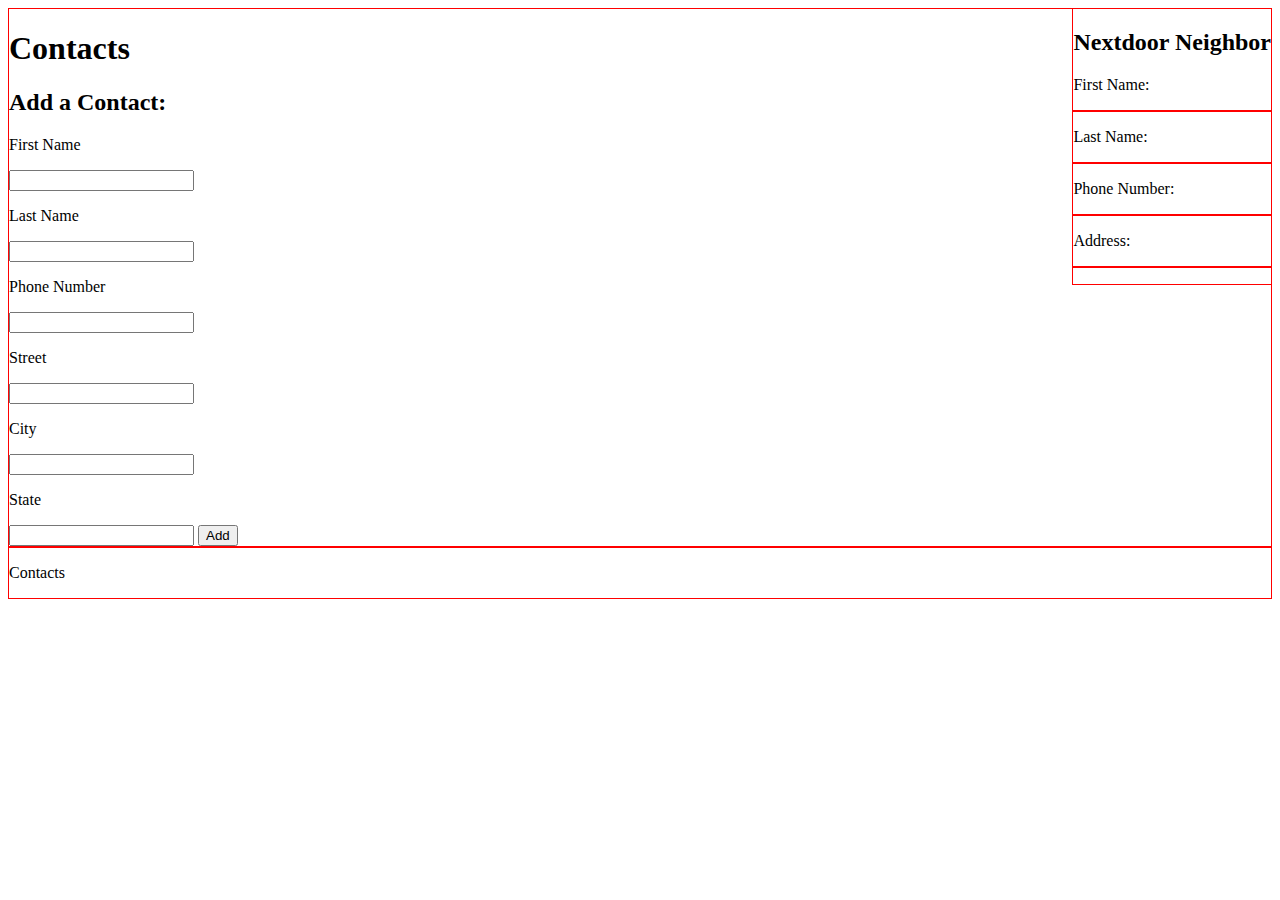
<file: index.html>
<!doctype html>
<html lang="en">

<head>
	<meta charset="UTF-8">
	<title>Address Book</title>
	<link rel="stylesheet" href="css/main.css" type="text/css" />

</head>

<body>

	<div class="contactView">
		<!--appending contact info here-->
		<h2>Nextdoor Neighbor</h2>
		<p>First Name: <div class="displayedFirstName"></div> </p>
		<p>Last Name: <div class="displayedLastName"></div> </p>
		<p>Phone Number: <div class="displayedNumber"></div> </p>
		<p>Address: <div class="displayedAddress"></div> </p>
	</div>

	<div class="mainform">
		<h1>Contacts</h1>
		<h2>Add a Contact:</h2>
		<p>First Name</p>
		<input class="firstName" type="text" name="" />
		<p>Last Name</p>
		<input class="lastName" type="text" name="" />
		<p>Phone Number</p>
		<input class="phoneNumber" type="text" name="" />
		<p>Street</p>
		<input class="street" type="text" name="" />
		<p>City</p>
		<input class="city" type="text" name="" />
		<p>State</p>
		<input class="state" type="text" name="" />
		<button id="addstuff">Add</button>
	</div>

	<div class="contactList">
		<p>Contacts</p>
		<ul class="items">
            
		</ul>
	</div>
<script src="https://ajax.googleapis.com/ajax/libs/jquery/2.2.0/jquery.min.js"></script>
<script type="text/javascript" src="js/app.js"></script>
</body>

</html>
</file>
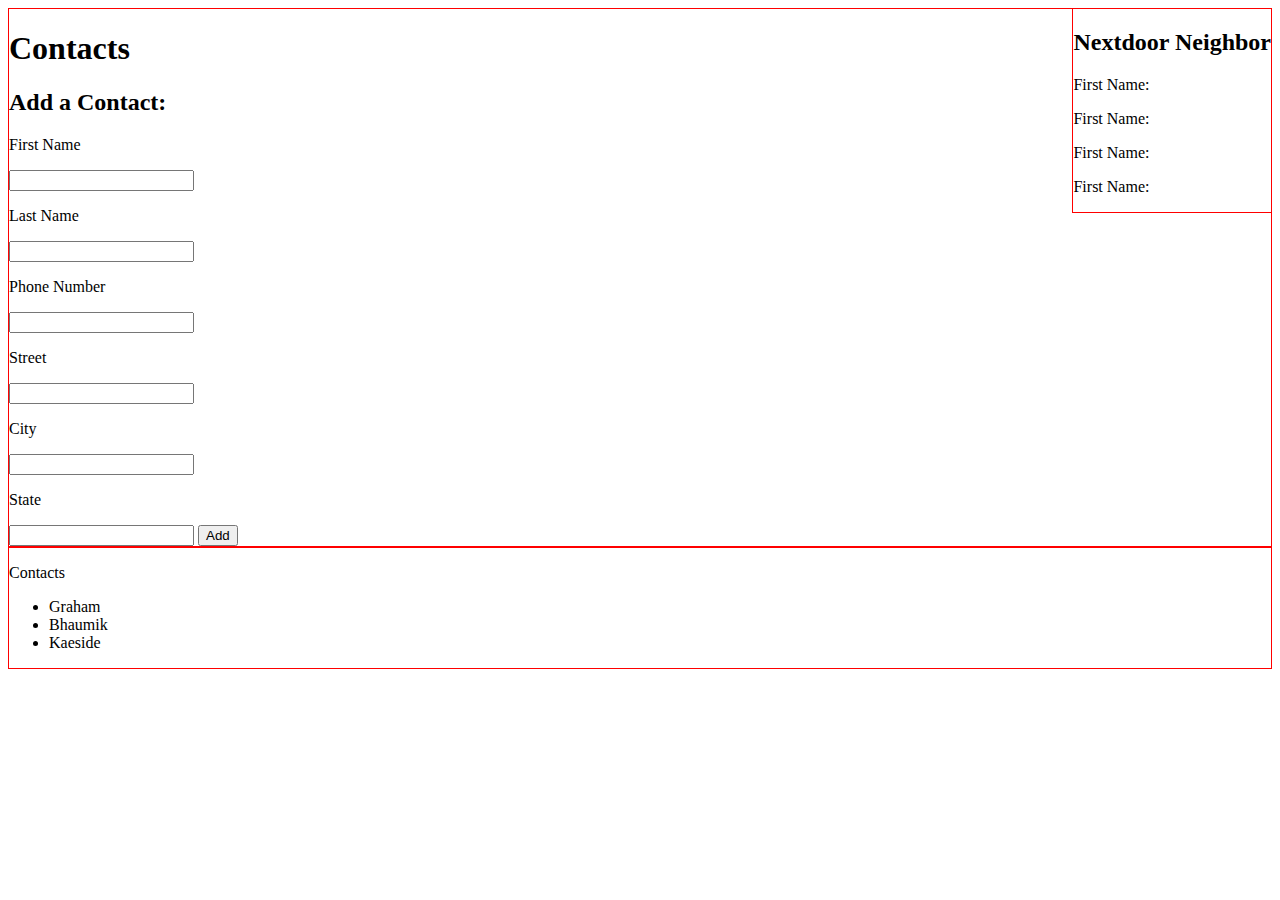
<file: hello-world.html>
<!doctype html>
<html lang="en">

<head>
	<meta charset="UTF-8">
	<title>Address Book</title>
	<link rel="stylesheet" href="css/main.css" type="text/css" />

</head>

<body>
	
	<div class="contactView">
		<!--appending contact info here-->
		<h2>Nextdoor Neighbor</h2>
		<p>First Name:</p>
		<p>First Name:</p>
		<p>First Name:</p>
		<p>First Name:</p>
	</div>
	
	
	<div class="mainform">
		<h1>Contacts</h1>
		<h2>Add a Contact:</h2>
		<p>First Name</p>
		<input class="firstName" type="text" name="" />
		<p>Last Name</p>
		<input class="lastName" type="text" name="" />
		<p>Phone Number</p>
		<input class="phoneNumber" type="text" name="" />
		<p>Street</p>
		<input class="street" type="text" name="" />
		<p>City</p>
		<input class="city" type="text" name="" />
		<p>State</p>
		<input class="state" type="text" name="" />
		<button>Add</button>
	</div>

	<div class="contactList">
		<p>Contacts</p>
		<ul>
			<li>Graham</li>
			<li>Bhaumik</li>
			<li>Kaeside</li>
		</ul>
	</div>
<script src="https://ajax.googleapis.com/ajax/libs/jquery/2.2.0/jquery.min.js"></script>
<script type="text/javascript" src="js/app.js"></script>
</body>

</html>
</file>
<file: css/main.css>
div{
        border:1px red solid;
}
.contactView{
    /*display:inline-block;*/
    float:right;
}

.mainForm{
    float:left;
    /*display:inline-block;*/

}
</file>
